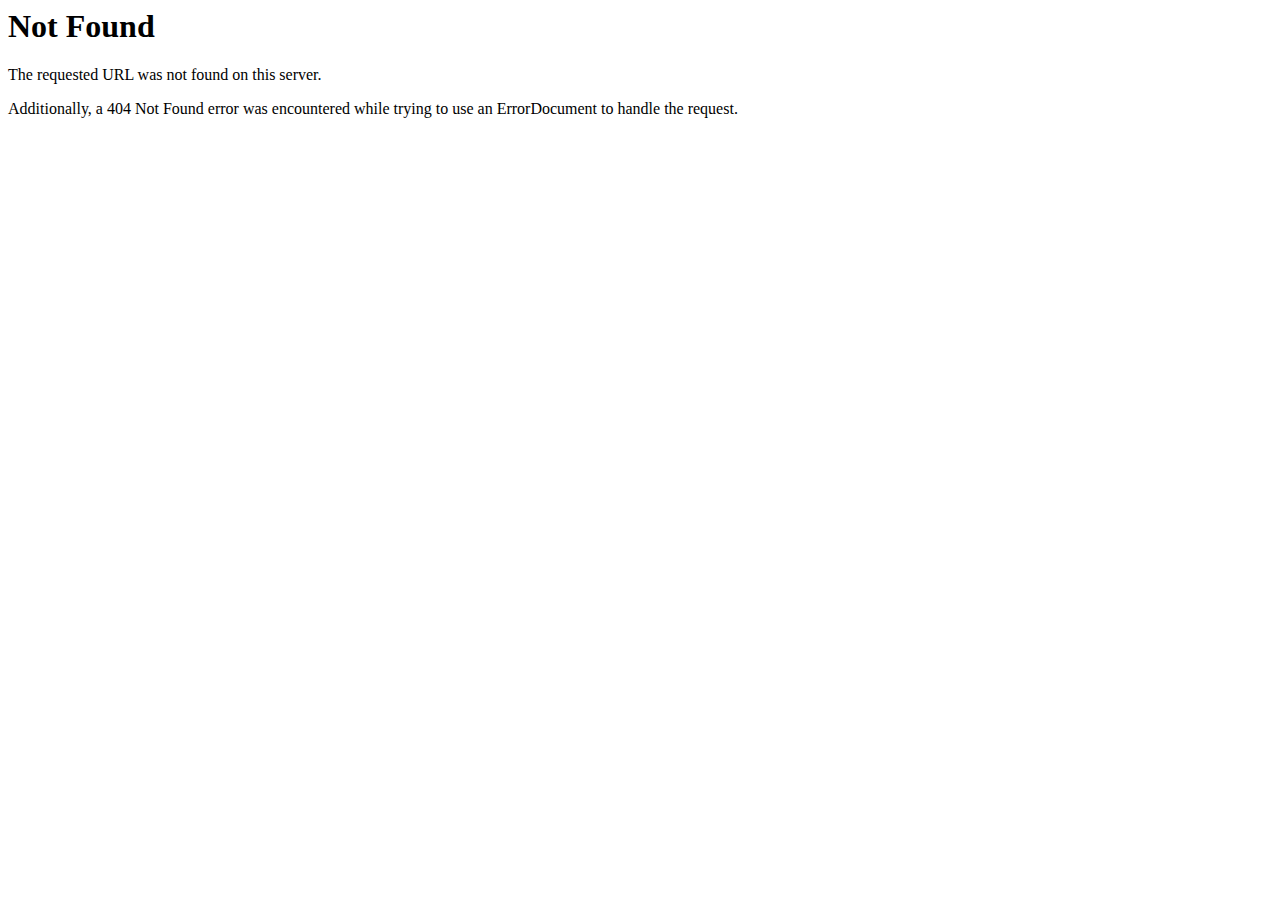
<file: img/avatar.html>
<!DOCTYPE HTML PUBLIC "-//IETF//DTD HTML 2.0//EN">
<html>
<!-- Mirrored from vbucksgenerator.lol/img/avatar.html by HTTrack Website Copier/3.x [XR&CO'2014], Thu, 07 Jul 2022 06:47:30 GMT -->
<head>
<title>404 Not Found</title>
</head><body>
<h1>Not Found</h1>
<p>The requested URL was not found on this server.</p>
<p>Additionally, a 404 Not Found
error was encountered while trying to use an ErrorDocument to handle the request.</p>
</body>
<!-- Mirrored from vbucksgenerator.lol/img/avatar.html by HTTrack Website Copier/3.x [XR&CO'2014], Thu, 07 Jul 2022 06:47:30 GMT -->
</html>
</file>
